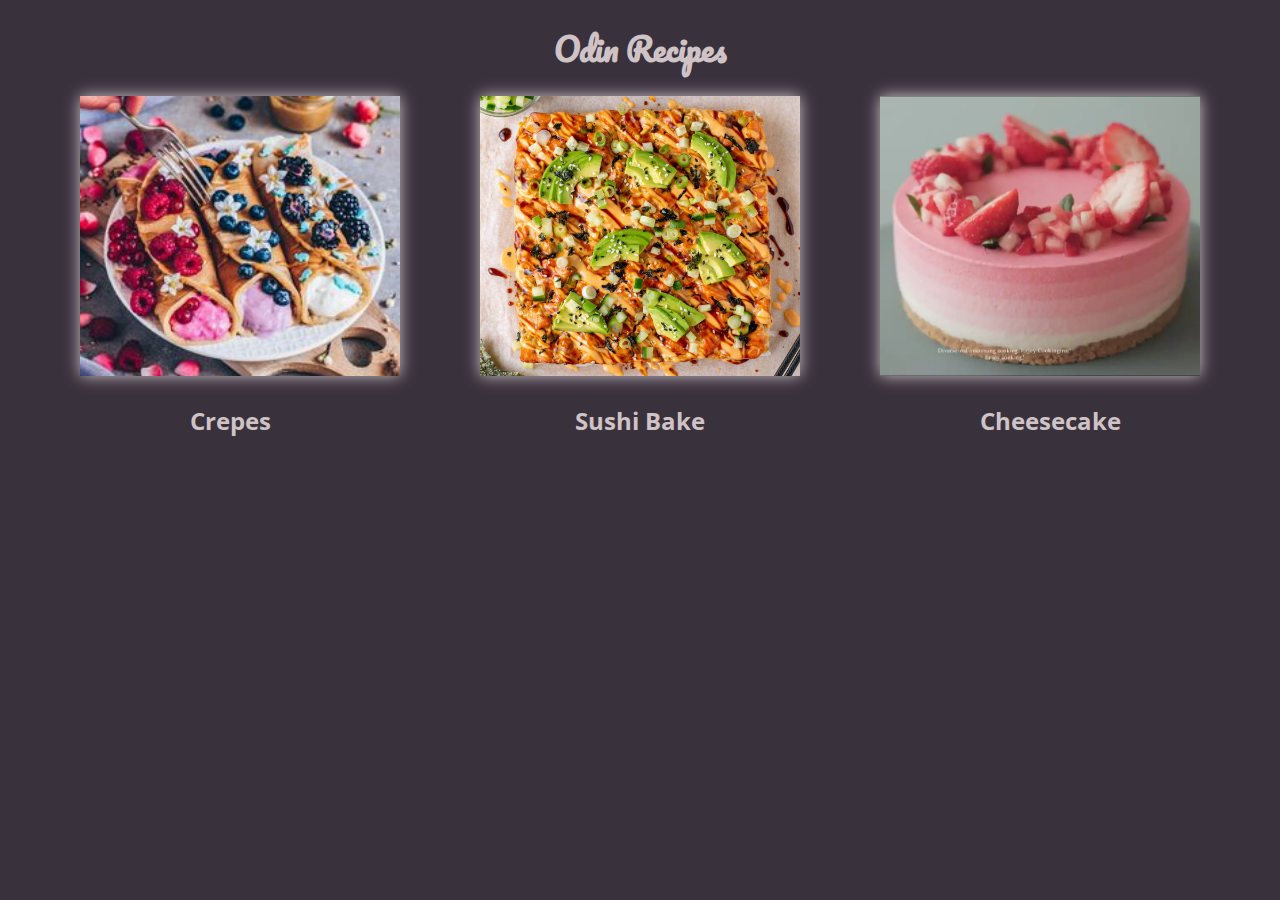
<file: index.html>
<!DOCTYPE html>
<html lang="en">
<head>
    <meta charset="UTF-8">
    <meta http-equiv="X-UA-Compatible" content="IE=edge">
    <meta name="viewport" content="width=device-width, initial-scale=1.0">
    <link rel="stylesheet" href="index.css" type="text/css">
    <title>Odin Recipe</title>
</head>
<body>
    <div class="main-container">
        <div class="header">
            <h1 class="heading">Odin Recipes</h1>
        </div>
        <div class="food-images">
            <ul>
                <li><a href="recipes/crepes.html"><img src="images/crepes.jpg" alt="crepes"></a></li>
                <li><a href="recipes/sushi_bake.html"><img src="images/Salmon-Sushi-Bake-featured.jpg" alt="sushi-bake"></a></li>
                <li><a href="recipes/cheesecake.html"><img class="cheesecake" src="images/No-Bake-Strawberry-Cheesecake-Recipe-Cooking-tree-20.webp" alt="No-Bake-Strawberry-Cheesecake"></a></li>
            </ul>
        </div>
        <div class="food-labels">
            <h2 class="food-name">Crepes</h2>
            <h2 class="food-name">Sushi Bake</h2>
            <h2 class="food-name">Cheesecake</h2>
        </div>
    </div>
</body>
</html>
</file>
<file: index.css>
@import url('https://fonts.googleapis.com/css2?family=Open+Sans:wght@300;400&family=Pacifico&display=swap');

* {
    margin: 0;
    padding: 0;
}

body {
    background-color: #39313C;
}

.content {
    display: flex;
    flex-direction: row;
    justify-content: center;
    font-size: 20px;
    font-size: 20px;
    gap: 20px;
}

.header {
    height: 6em;
    display: flex;
    justify-content: center;
    align-items: center;
}

.heading {
    text-align: center;
    font-family: Pacifico;
    color: #CFC3C6;
}

#food_header {
    display: block;
    margin-left: auto;
    margin-right: auto;
    width: 50%;
}

ul {
    display: flex;
    flex-direction: row;
    list-style: none;
    justify-content: space-evenly;
}

img {
    height: 280px;
    width: 320px;
    object-fit: cover;
    box-shadow: 0 0 15px #CFC3C6;
}

.cheesecake {
    object-position: 70%;
}

.food-labels {
    display: flex;
    flex-direction: row;
    justify-content: space-evenly;
    align-items: center;
    font-family: Open Sans;
    font-weight: 400;
    color: #CFC3C6;
    height: 5em;
}

h2.food-name {
    text-align: center;
    width: 15em;
}
</file>
